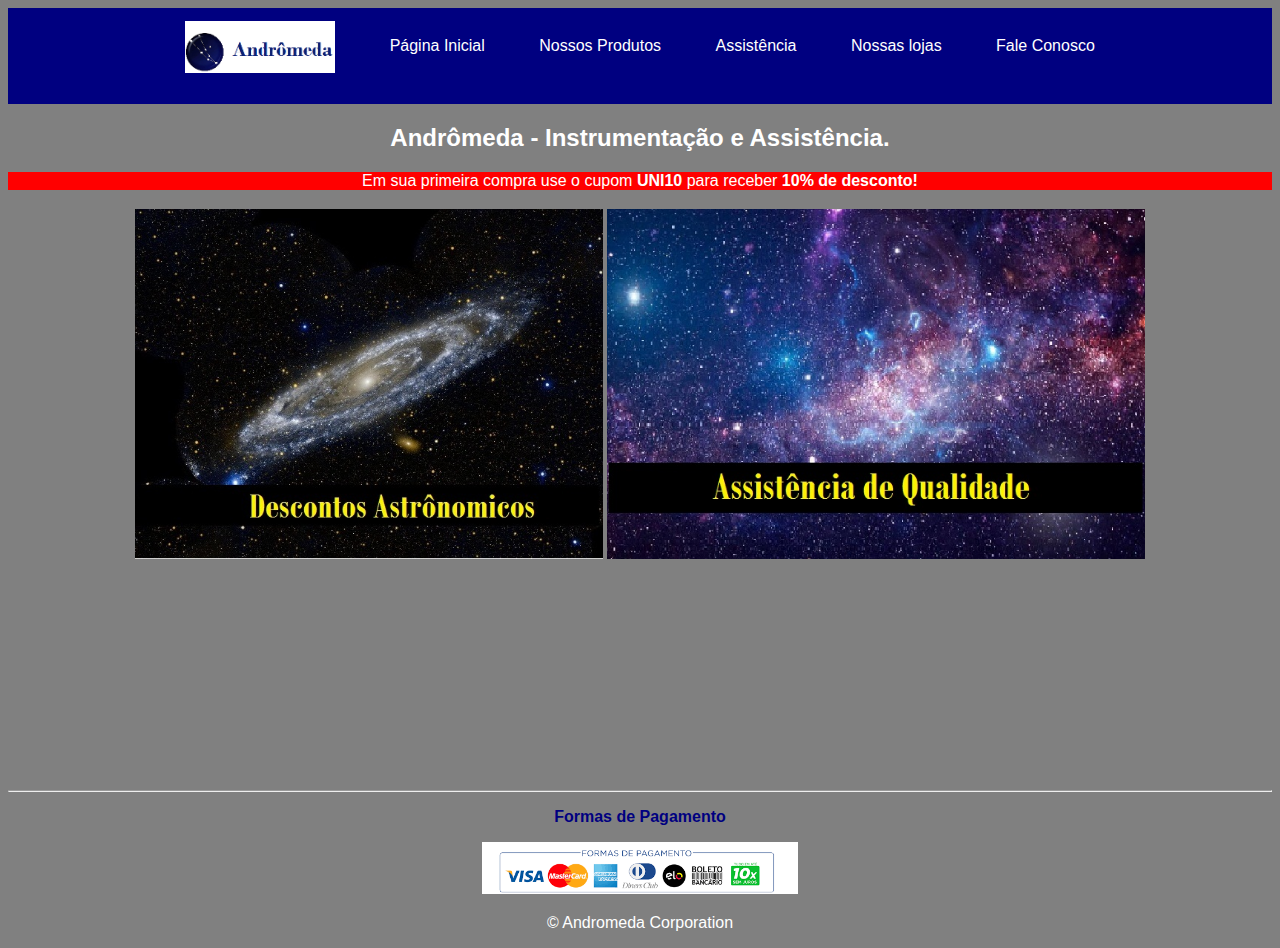
<file: index.html>
<!DOCTYPE html> 
<html lang="pt-br">

     <head>
         <meta charset="UTF-8">
         <title>Andrômeda - Instrumentos Astronômicos</title>
         <link rel="stylesheet" href="css/estilo.css"> 
     </head>

         <body>
             <!-- Inicio Menu -->
             <nav class="menu">
                <a href="index.html"><img align="center" width = "150px" src="./Imagens/LogoAndromeda.png" alt="Andromeda Instrumentos"></a>
                <a href="index.html">Página Inicial</a>
                <a href="produtos.html">Nossos Produtos</a>
                <a href="assistencia.html"> Assistência</a>
                <a href="loja.html">Nossas lojas</a>
                <a href="fale_conosco.html">Fale Conosco</a>
             </nav>
            <!-- Fim do Menu -->


            <main>
                <h2 style="text-align: center;">Andrômeda - Instrumentação e Assistência.</h2>
                <p id="cupom" >Em sua primeira compra use o cupom <strong>UNI10</strong> para receber <strong>10% de desconto!</strong></p>
            </main>
            
            <div>
                
                <center>
                    <table>
                        <tr>
                            <td>
                                <div class="produtos"><a href="produtos.html"><img src="./Imagens/andromedagalaxy.jpg" alt="Clique e confira as promoções"></a></div>
                            </td>
                            <td>
                                <div class="assistencia"><a href="assistencia.html"><img src="./Imagens/galaxiaandromeda.jpg" alt="Solicite nossos serviços"></a></div>
                            </td>
                        </tr>
                    </table>
                </center>
            </div>
            
            <br><br><br><br><br><br>
            <br><br><br><br><br><br>

            <hr>
        <footer id="rodape">
            <p id="formas_pagamento"><b>Formas de Pagamento</b></p>
            <img src="./Imagens/formasdepagamento.png" width="25%" alt="Formas de Pagamento">
            <p>&copy; Andromeda Corporation</p>
        </footer>
        </body>    
</html>
</file>
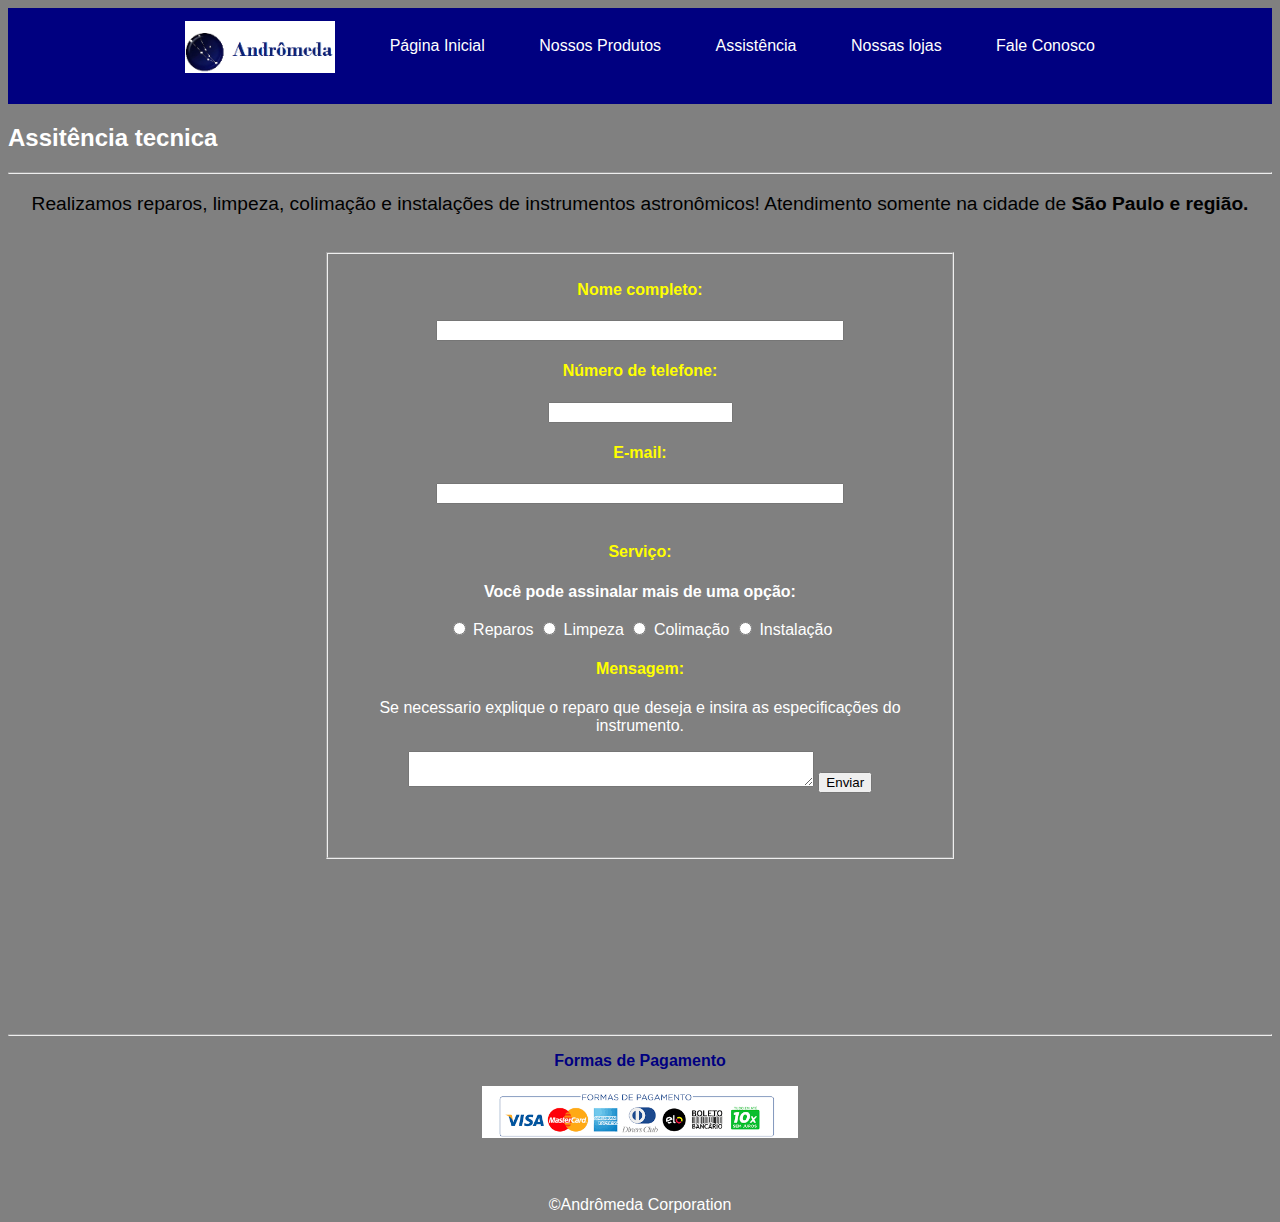
<file: assistencia.html>
<!DOCTYPE html> 
<html lang="pt-br">
     <head>
         <meta charset="UTF-8">
         <title> Assistência - Andrômeda </title>
         <link rel="stylesheet" href="./css/estilo.css"> 
         <style>
             h4{
                 color: yellow;
             }
         </style>
     </head>
         <body>
             <!- - Inicio Menu - - >
             <nav class="menu">
                <a href="index.html"><img align="center" width = "150px" src="./Imagens/LogoAndromeda.png" alt="Andromeda Instrumentos"></a>
                <a href="index.html">Página Inicial</a>
                <a href="produtos.html">Nossos Produtos</a>
                <a href="assistencia.html"> Assistência</a>
                <a href="loja.html">Nossas lojas</a>
                <a href="fale_conosco.html">Fale Conosco</a>
             </nav>
            <! - - Fim do Menu - ->
            <h2>Assitência tecnica</h2>
            <hr>
            <center>
                
            <p style="font-size: 120%; color: black;">Realizamos reparos, limpeza, colimação e instalações de instrumentos astronômicos! Atendimento somente na cidade de <b>São Paulo e região.</b></p>
            <br>
            
            <div id="area2">
            <form id="formulario" autocomplete="off">
                <fieldset> 
                <h4>Nome completo: </h4>
                <input type="text" style="width: 400px;">

                <h4>Número de telefone: </h4>
                <input type="number" style="width: auto;">

                <h4> E-mail: </h4>
                <input type="text" style="width: 400px;">
                <br><br>
                <h4><b>Serviço:</b></h4>
                <label for="serviço"><strong>Você pode assinalar mais de uma opção:</strong></label><br><br>
                <input type="radio" id="r" value="reparo" name="reparo">
                <label for="r"> Reparos</label>
                <input type="radio" id="l" value="limpeza" name="limpeza">
                <label for="l">Limpeza</label>
                <input type="radio" id="c" value="colimação" name="colimação">
                <label for="c">Colimação</label>
                <input type="radio" id="i" value="instalação" name="instalação">
                <label for="i">Instalação</label>
                <br>

                <h4>Mensagem:</h4>
                <p>Se necessario explique o reparo que deseja e insira as especificações do instrumento.</p>
                <textarea style="width: 400px;"></textarea>
                <input type="submit" value="Enviar"><br><br><br><br>
                </fieldset>
            </form>
             </div>
            </center>

            
<br><br><br><br><br><br>
<br><br><br><br><br><br>
<br><br><br><br><br><br>
<hr>
<center>
    <span>
         <p id="formas_pagamento"><b>Formas de Pagamento</b></p>
         <img src="./Imagens/formasdepagamento.png" width="25%" alt="Formas de Pagamento">
    </span>
</center>


<br><br><br>
<center>&copy;Andrômeda Corporation</center>
</body>    
</html>
</file>
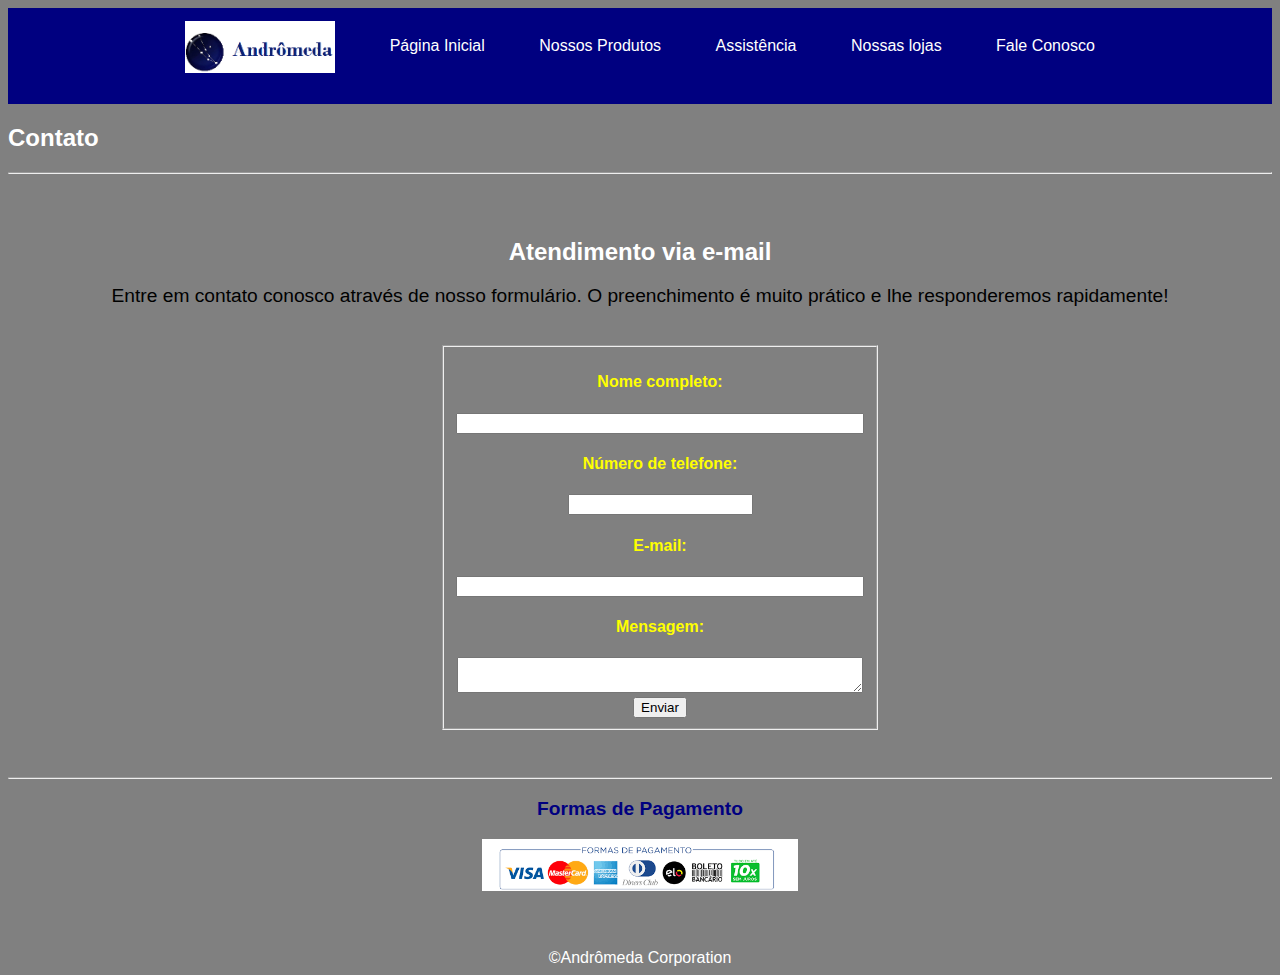
<file: fale_conosco.html>
<!DOCTYPE html>
<html lang="pt-br">
<head>
     <meta charset="UTF-8">
     <title> Fale Conosco- Andrômeda Instrumentos Astrônomicos</title>
     <link rel="stylesheet" href="./css/estilo.css"> 
     <style>
         h4{
             color: yellow;
         }
         p{
            font-size: 120%; 
            color: black;
            text-align: center;
         }
     </style>
</head>
   <body>
     <!- - Inicio Menu - - >
     <nav class="menu">
        <a href="index.html"><img align="center" width = "150px" src="./Imagens/LogoAndromeda.png" alt="Andromeda Instrumentos"></a>
        <a href="index.html">Página Inicial</a>
        <a href="produtos.html">Nossos Produtos</a>
        <a href="assistencia.html"> Assistência</a>
        <a href="loja.html">Nossas lojas</a>
        <a href="fale_conosco.html">Fale Conosco</a>
     </nav>
<! - - Fim do Menu - ->
<h2>Contato</h2>
<hr>
<center>

<br><br>

<h2>Atendimento via e-mail</h2>
<p>Entre em contato conosco através de nosso formulário. O preenchimento é muito prático e lhe responderemos rapidamente! </p>
<br>

<div id="area">
<form id="formulario" autocomplete="off">
    <fieldset>
    <h4>Nome completo: </h4>
    <input type="text" style="width: 400px;">
    <h4>Número de telefone: </h4>
    <input type="number" style="width: auto;">
    <h4> E-mail: </h4>
    <input type="text" style="width: 400px;">
    <h4>Mensagem: </h4>
    <textarea style="width: 400px;"></textarea>
    <input type="submit" value="Enviar">
    </fieldset>
</form>
</div>
<br><br><br><br><br><br>
<br><br><br><br><br><br>
<br><br><br><br><br><br>
<hr>
<center>
    <span>
         <p id="formas_pagamento"><b>Formas de Pagamento</b></p>
         <img src="./Imagens/formasdepagamento.png" width="25%" alt="Formas de Pagamento">
    </span>
</center>


<br><br><br>
<center>&copy;Andrômeda Corporation</center>
</body>    
</html>
</file>
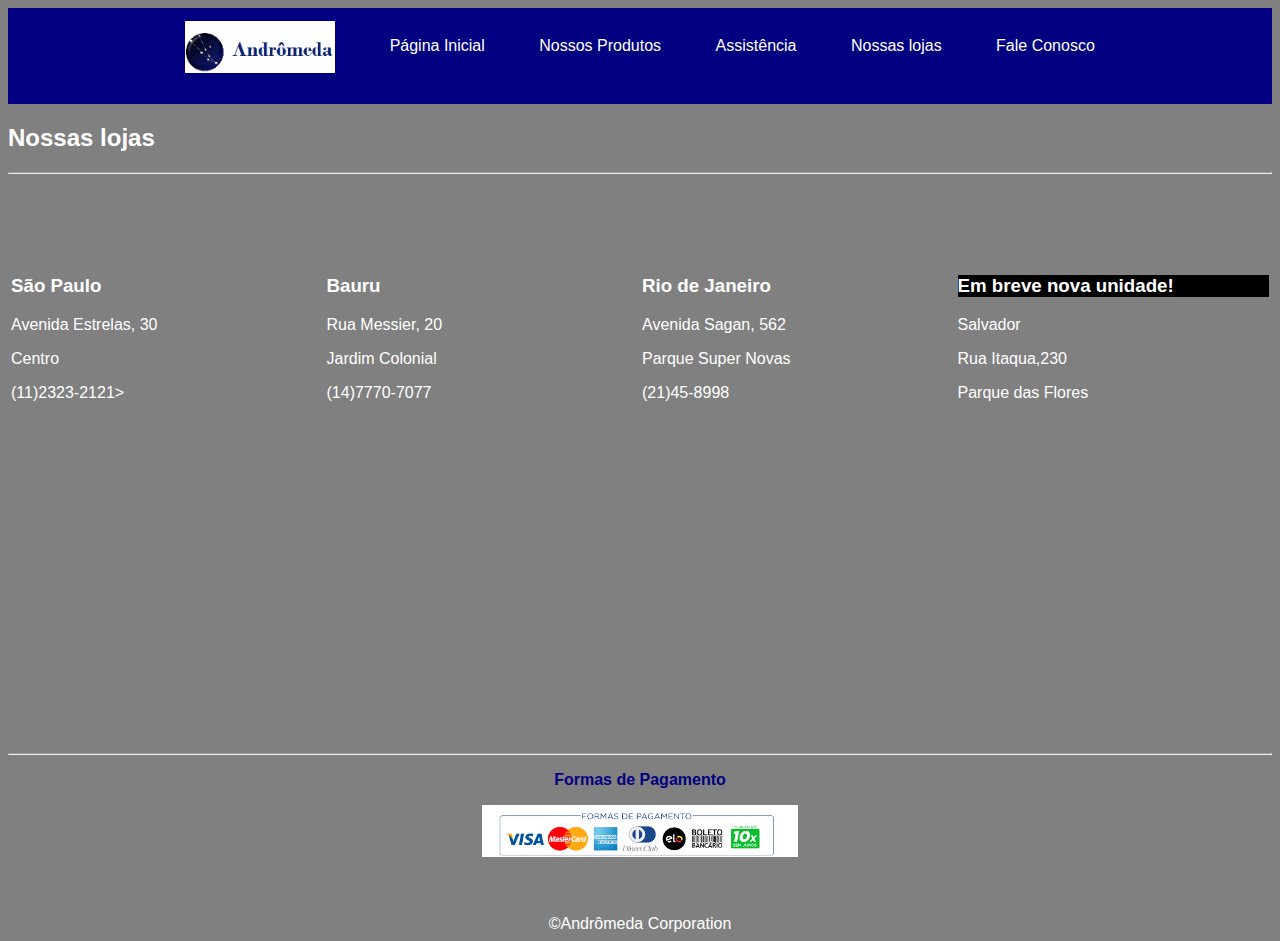
<file: loja.html>
<!DOCTYPE html>
<html lang="pt-br">
<head>
     <meta charset="UTF-8">
     <title> Nossas lojas - Andrômeda Instrumentos Astrônomicos</title>
     <link rel="stylesheet" href="./css/estilo.css"> 
</head>
<body>
            <!--Inicio do Menu-->
            <nav class="menu">
                <a href="index.html"><img align="center" width = "150px" src="./Imagens/LogoAndromeda.png" alt="Andromeda Instrumentos"></a>
                <a href="index.html">Página Inicial</a>
                <a href="produtos.html">Nossos Produtos</a>
                <a href="assistencia.html"> Assistência</a>
                <a href="loja.html">Nossas lojas</a>
                <a href="fale_conosco.html">Fale Conosco</a>
            </nav>
            <!--Fim do Menu-->

            
            <h2>Nossas lojas</h2>
            <hr>
            <br><br><br><br>
           <table border="0" width="100%" celpadding="20">
                <tr>
                    <td width="20%">
                        <h3>São Paulo</h3>
                        <p>Avenida Estrelas, 30</p>
                        <p>Centro</p>
                        <p>(11)2323-2121></p>
                    </td>

                    <td width="20%">
                        <h3>Bauru</h3>
                        <p>Rua Messier, 20</p>
                        <p>Jardim Colonial</p>
                        <p>(14)7770-7077</p>
                    </td>

                    <td width="20%">
                        <h3>Rio de Janeiro</h3>
                        <p>Avenida Sagan, 562</p>
                        <p>Parque Super Novas</p>
                        <p>(21)45-8998</p>
                    </td>

                    <td width="20%">
                        <h3 style="background-color: rgb(0, 0, 0);"><strong>Em breve nova unidade!</strong></h3>
                        <p>Salvador</p>
                        <p>Rua Itaqua,230</p>
                        <p>Parque das Flores</p>
                        
                    </td>
                </tr>
           </table>    
<br><br><br><br><br><br>
<br><br><br><br><br><br>
<br><br><br><br><br><br>
<hr>
<center>
    <span>
         <p id="formas_pagamento"><b>Formas de Pagamento</b></p>
         <img src="./Imagens/formasdepagamento.png" width="25%" alt="Formas de Pagamento">
    </span>
</center>


<br><br><br>
<center>&copy;Andrômeda Corporation</center>
</body>    
</html>
</file>
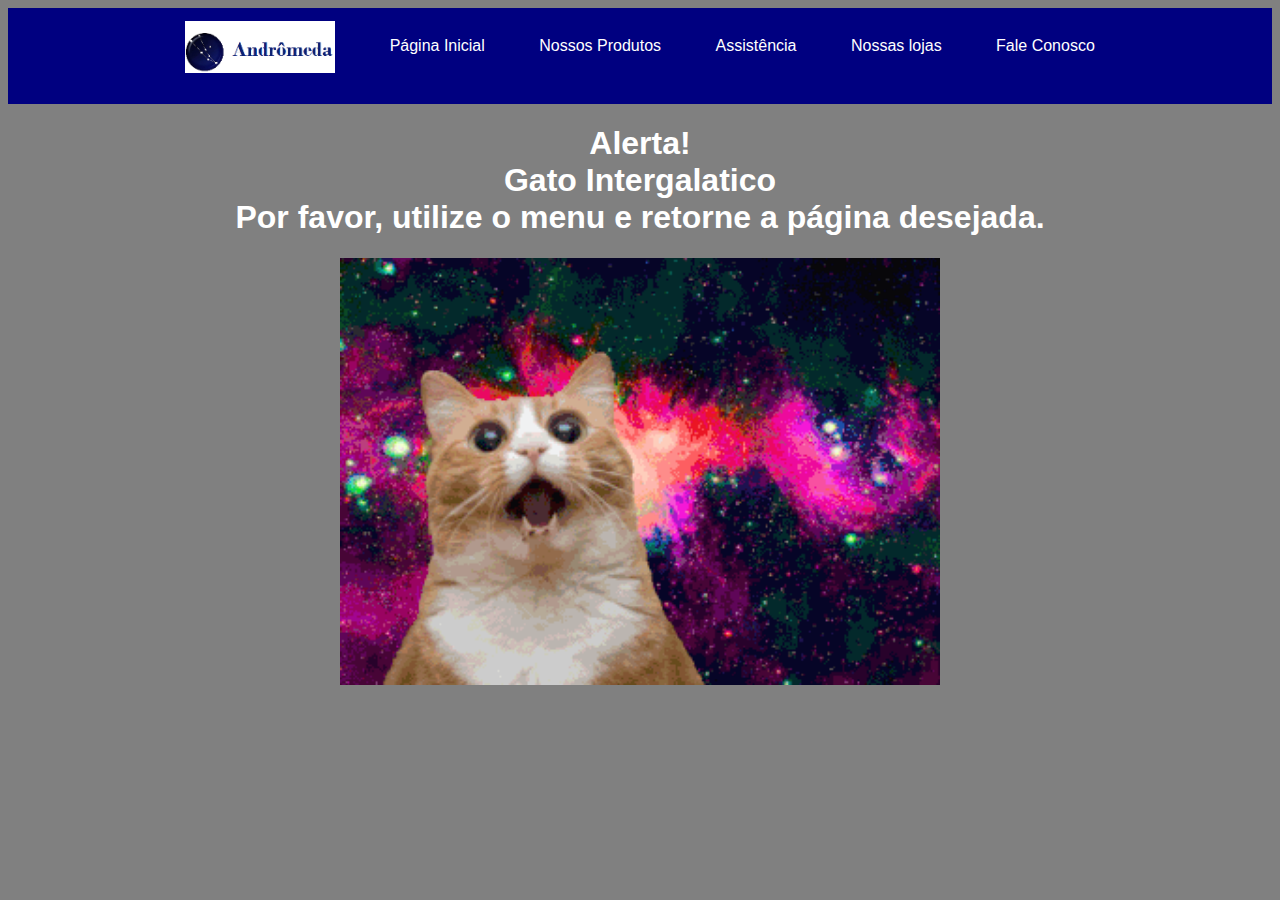
<file: retorno.html>
<!DOCTYPE html>
<html lang="pt-br">
<head>
     <meta charset="UTF-8">
     <title> Nossas lojas - Andrômeda Instrumentos Astrônomicos</title>
     <link rel="stylesheet" href="./css/estilo.css"> 
</head>
<body>
            <!--Inicio do Menu-->
            <nav class="menu">
                <a href="index.html"><img align="center" width = "150px" src="./Imagens/LogoAndromeda.png" alt="Andromeda Instrumentos"></a>
                <a href="index.html">Página Inicial</a>
                <a href="produtos.html">Nossos Produtos</a>
                <a href="assistencia.html"> Assistência</a>
                <a href="loja.html">Nossas lojas</a>
                <a href="fale_conosco.html">Fale Conosco</a>
            </nav>

    <h1 style="text-align: center;"> Alerta!<br>Gato Intergalatico<br>Por favor, utilize o menu e retorne a página desejada.</h1>

   <div align="center"> <img  src="./Imagens/gato.gif" width="600px" alt="Gato Alien"></div>
</body>
</html>
</file>
<file: css/estilo.css>
body
{
font-family:Arial, Helvetica, sans-serif;
color: white;
background-color:grey;
}


.menu {
    background-color: navy;
    font-family: Arial, Helvetica, sans-serif;
    width: 100%;
    height: 20px;
    padding: 0%;
    padding-bottom: 5%;
    padding-block-start: 1%;
    text-align: center;
}

#area
{
    position: static;
    top:34%;
    right: 30%;
    width:400px;
    height:100px;
}
#area2
{
    position: static;
    top:50%;
    width:50%;
    height:450px;
  
}


#cupom {
    color:rgb(255, 255, 255);
    background-color: rgb(255, 0, 0);
    text-align: center;
}

tr img{
    width: auto;
    height: 350px;
}


td:hover{
    opacity: 40%;
}


.menu a{
    color: rgb(255, 255, 255);
    text-decoration: none;
    margin: 25px;
} 

.categorias { 
    display: block;
    width: 20%;
    float: left;
    height: 2300px;
    padding-left: 5px;
    font-size: 18px;
}

.descricao{
    font-family: Arial, Helvetica, sans-serif;
}

.precos{
    font-family: Arial, Helvetica, sans-serif;
    color:rgb(255, 0, 0);
}


.linhadeprodutos{

    width: 100%;
    margin: 30px;
    display: block;
}


.produtos{
    width: 100%;
    display: block;
}


.box_produtos{
    width: 20%;
    min-width: 22px;
    margin: 10px;
    height: 500px;
    text-align: center;
    border: solid 2px rgb(8, 0, 15);
    color: rgb(10, 10, 10);
    background-color: white;
    display: inline-block;

   
}




#rodape{
    text-align: center;
}

#formas_pagamento{
    color: rgb(0, 0, 128);
}
</file>
